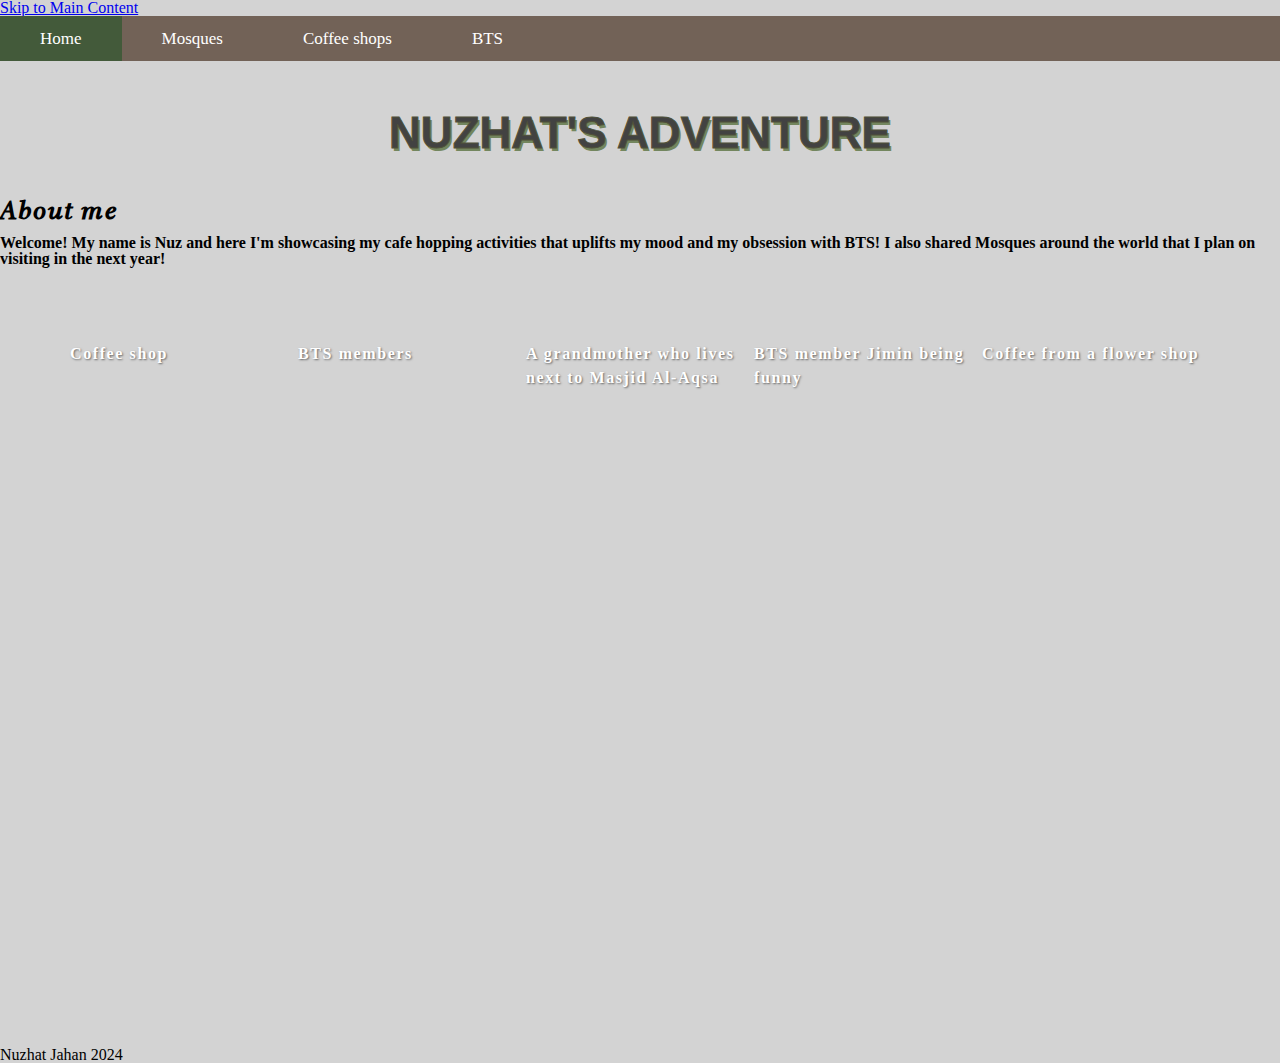
<file: index.html>
<!DOCTYPE html>
<html lang="en">
<head>
    <meta charset="UTF-8">
    <meta http-equiv="X-UA-Compatible" content="IE=edge">
    <meta name="viewport" content="width=device-width, initial-scale=1.0">
    <link href="https://fonts.googleapis.com/css?family=Tiro+Tamil" rel="stylesheet">
    <link href="https://fonts.googleapis.com/css?family=Roboto" rel="stylesheet">
    <link href="https://fonts.googleapis.com/css?family=Patua+One" rel="stylesheet">
    <link href="https://fonts.googleapis.com/css?family=Bebas+Neue" rel="stylesheet">
    <link rel="stylesheet" href="https://cdnjs.cloudflare.com/ajax/libs/font-awesome/4.7.0/css/font-awesome.min.css">
    <link rel="shortcut icon" type="image/x-icon" href="/images/favicon.ico?">
    <link rel="stylesheet" href="css/html5reset.css">
    <link rel="stylesheet" href="css/style.css">
    <title>Home</title>

<style>

</style>
</head>

<body>
    <header>
        <a class = "skip" href="#skip">Skip to Main Content</a>
        <nav>
            <div class="topnav">
                <a href="index.html" class="active">Home</a>
                <a href="mosque.html">Mosques</a>
                <a href="coffee.html">Coffee shops</a>
                <a href="bts.html">BTS</a>
            </div>
        </nav>
        <h1>Nuzhat's Adventure</h1>
    <a id="button"></a>
    </header>
    <main id="skip">
    <div class="container-fluid">
        <h2>About me</h2>
        <h3>Welcome! My name is Nuz and here I'm showcasing my cafe hopping activities that uplifts my mood and my obsession with BTS! I also shared Mosques around the world that I plan on visiting in the next year!</h3>
        <div class="container">
                    <div class="gallery-wrap">
                        <div class="item item-6">
                            <article>
                                <h3>Coffee shop</h3>
                            </article>
                        </div>
                        <div class="item item-7">
                            <article>
                                <h3>BTS members</h3>
                            </article>
                        </div>
                        <div class="item item-8">
                            <article>
                                <h3>A grandmother who lives next to Masjid Al-Aqsa</h3>
                            </article>
                        </div>
                        <div class="item item-9">
                            <article>
                                <h3>BTS member Jimin being funny</h3>
                            </article>
                        </div>
                        <div class="item item-10">
                            <article>
                                <h3>Coffee from a flower shop</h3>
                            </article>
                        </div>
                    </div>
        </div>
    </div>

    </main>

    <footer>
        <p>Nuzhat Jahan 2024</p>
    </footer>


</body>
</html>
</file>
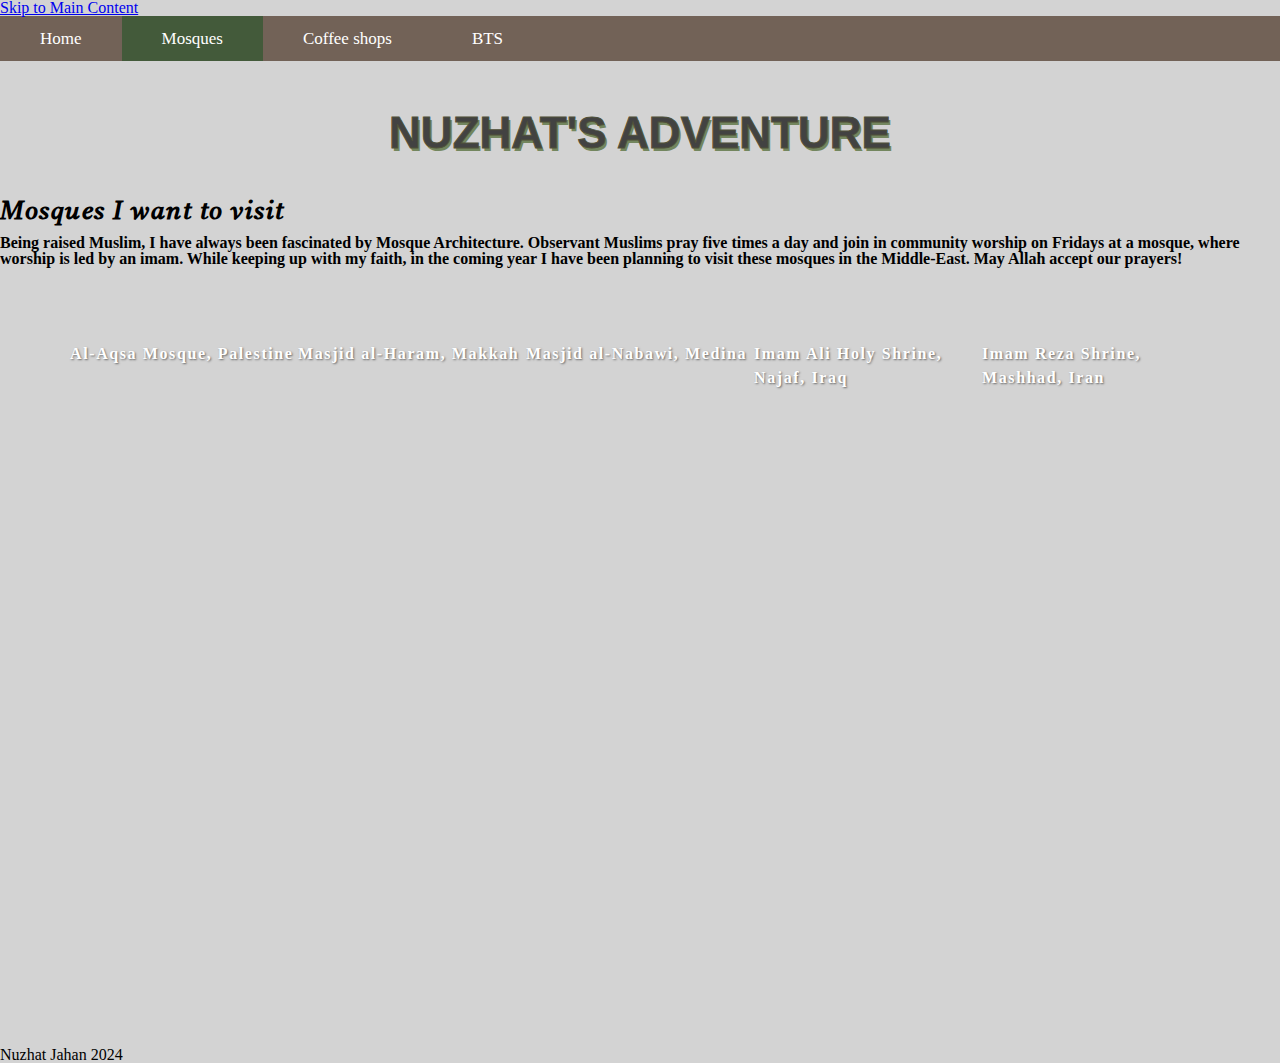
<file: mosque.html>
<!DOCTYPE html>
<html lang="en">
<head>
    <meta charset="UTF-8">
    <meta http-equiv="X-UA-Compatible" content="IE=edge">
    <meta name="viewport" content="width=device-width, initial-scale=1.0">
    <link href="https://fonts.googleapis.com/css?family=Tiro+Tamil" rel="stylesheet">
    <link href="https://fonts.googleapis.com/css?family=Roboto" rel="stylesheet">
    <link href="https://fonts.googleapis.com/css?family=Patua+One" rel="stylesheet">
    <link href="https://fonts.googleapis.com/css?family=Bebas+Neue" rel="stylesheet">
    <link rel="stylesheet" href="https://cdnjs.cloudflare.com/ajax/libs/font-awesome/4.7.0/css/font-awesome.min.css">
    <link rel="shortcut icon" type="image/x-icon" href="/images/favicon.ico?">
    <link rel="stylesheet" href="css/html5reset.css">
    <link rel="stylesheet" href="css/style.css">
    <title>Mosque</title>

<style>

</style>
</head>

<body>
    <header>
        <a class = "skip" href="#skip">Skip to Main Content</a>
        <nav>
            <div class="topnav">
                <a href="index.html">Home</a>
                <a href="mosque.html" class="active">Mosques</a>
                <a href="coffee.html">Coffee shops</a>
                <a href="bts.html">BTS</a>
            </div>
        </nav>
        <h1>Nuzhat's Adventure</h1>

    </header>
    <main id="skip">
    <div class="container-fluid">
        <h2>Mosques I want to visit</h2>
        <h3>Being raised Muslim, I have always been fascinated by Mosque Architecture. Observant Muslims pray five times a day and join in community worship on Fridays at a mosque, where worship is led by an imam. While keeping up with my faith, in the coming year I have been planning to visit these mosques in the Middle-East. May Allah accept our prayers!</h3>
        <div class="container">
                    <div class="gallery-wrap">
                        <div class="item item-1">
                            <article>
                                <h3>Al-Aqsa Mosque, Palestine</h3>
                            </article>
                        </div>
                        <div class="item item-2">
                            <article>
                                <h3>Masjid al-Haram, Makkah</h3>
                            </article>
                        </div>
                        <div class="item item-3">
                            <article>
                                <h3>Masjid al-Nabawi, Medina</h3>
                            </article>
                        </div>
                        <div class="item item-4">
                            <article>
                                <h3>Imam Ali Holy Shrine, Najaf, Iraq</h3>
                            </article>
                        </div>
                        <div class="item item-5">
                            <article>
                                <h3>Imam Reza Shrine, Mashhad, Iran</h3>
                            </article>
                        </div>
                    </div>
        </div>
    </div>

    </main>

    <footer>
        <p>Nuzhat Jahan 2024</p>
    </footer>



</body>
</file>
<file: css/style.css>
body {
    margin: 0;
    padding: 0;
    border: 0;
    outline: 0;
    font-size: 100%;
    background: transparent;
    display: block;
    /*vertical-align: baseline;*/
    line-height: 1;
    height: 100vh;
    background-color: lightgray;
}
.skip a {
    position: absolute;
    top: -50px;
    left: 10px;
    padding: 6px;
    -webkit-transition: top 1s ease-out;
    transition: top 1s ease-out;
    z-index: 1;
    padding: 10px;
    width: 130px;
    box-sizing: border-box;
    background-color: #F3FBEF;
    border-radius: 7px;
    border: 2px solid #4D543B;
    margin: auto;
    box-shadow: 2px 2px 5px #4D543B, inset 0px 0px 7px rgba(0, 0, 0, 0.3);
    color: #4D543B;
    font-family: 'Patua One';
    font-size: 15px;
    text-align: center;
    text-decoration: none;
}
a{
    vertical-align: baseline;
    background: transparent;
}
a:-webkit-any-link {
    color: -webkit-link;
    cursor: pointer;
}
h1{
    display: block;
    margin-block-start: 0.67em;
    margin-block-end: 0.67em;
    margin-inline-start: 0px;
    margin-inline-end: 0px;
    font-weight: bold;
    text-align: center;
    margin-top: 50px;
    margin-bottom: 30px;
    font-family: 'Patua One';
    font-size: 80px;
    color: white;
    -webkit-text-stroke-width: 1px;
    -webkit-text-stroke-color: #505139;
    text-shadow: 2px 3px #73865e;
}
h2{
    display: block;
    margin-block-start: 0.83em;
    margin-block-end: 0.83em;
    margin-inline-start: 0px;
    margin-inline-end: 0px;
    font-weight: bold;
    font-family: 'Tiro Tamil';
    font-style: italic;
    margin: 10px 0px;
    font-size: 25px;
    letter-spacing: 1.5px;
}
header h2{
    text-align: center;
}
.pic {
    grid-area: 2/1/3/7;
    height: 480px;
    align-self: center;
    justify-self: center;
    background-color: rgba(252, 252, 252, 0.2);
    border-radius: 80px;
    box-shadow: 10px 10px 20px rgb(0 0 0 / 40%), inset 0px 0px 25px rgb(0 0 0 / 30%);
}

.summary {
    grid-area: 3/1/4/7;
    align-self: start;
    margin-left: 30px;
    margin-right: 30px;
    padding: 25px;
    border-radius: 50px;
    box-shadow: 10px 10px 20px rgb(0 0 0 / 40%), inset 0px 0px 25px rgb(0 0 0 / 30%);
}

/*accordion code*/
html,body{
    width: 100%;
    height: 100%;
  }

  .container{
    padding: 75px 0;
    margin: 0 auto;
    width: 1140px;
  }

  h1{
    position: relative;
    margin-bottom: 45px;
    font-family: 'Oswald', sans-serif;
    font-size: 44px;
    text-transform: uppercase;
    color: #424242;
  }

  .gallery-wrap {
    display: flex;
    flex-direction: row;
    width: 100%;
    height: 70vh;
  }

  .item {
    flex: 1;
    height: 100%;
    background-position: center;
    background-size: cover;
    background-repeat: none;
    transition: flex 0.8s ease;

    &:hover{
      flex: 7;
    }
  }

  .item-1 {
    background-image: url('https://images.unsplash.com/photo-1552423314-cf29ab68ad73?q=80&w=2940&auto=format&fit=crop&ixlib=rb-4.0.3&ixid=M3wxMjA3fDB8MHxwaG90by1wYWdlfHx8fGVufDB8fHx8fA%3D%3D');
  }

  .item-2 {
    background-image: url('https://images.unsplash.com/photo-1513072064285-240f87fa81e8?q=80&w=2727&auto=format&fit=crop&ixlib=rb-4.0.3&ixid=M3wxMjA3fDB8MHxwaG90by1wYWdlfHx8fGVufDB8fHx8fA%3D%3D');
  }

  .item-3 {
    background-image: url('https://images.unsplash.com/photo-1575225863277-3a490de4e694?q=80&w=2787&auto=format&fit=crop&ixlib=rb-4.0.3&ixid=M3wxMjA3fDB8MHxwaG90by1wYWdlfHx8fGVufDB8fHx8fA%3D%3D');
  }

  .item-4 {
    background-image: url('https://i.pinimg.com/564x/0b/2c/3b/0b2c3bbe63282e5f012ba2e6d7b4aecc.jpg');
  }

  .item-5 {
    background-image: url('https://i.pinimg.com/564x/50/34/7a/50347a48a92401a19a83f8be111354de.jpg');
  }

  .item-6{
    background-image: url('https://i.pinimg.com/564x/a9/f5/94/a9f594e99a5740a4bc17cb5ab0bcde1d.jpg');
  }
  .item-7{
    background-image: url('https://i.pinimg.com/564x/50/67/c7/5067c73ec741194c52c19e085da8490b.jpg');
  }
  .item-8{
    background-image: url('https://i.pinimg.com/736x/49/1d/7e/491d7e06a4d7b3d2c0a8161cf67902b8.jpg');
  }
  .item-9{
    background-image: url('https://i.pinimg.com/564x/3e/7e/5a/3e7e5a66a25866af4dd43bf243b5b9c0.jpg');
  }
  .item-10{
    background-image: url('https://i.pinimg.com/736x/40/03/29/4003292c2b0e220dfd4e2952ff7bfc9b.jpg');
  }

/*Navigation bar*/
  .topnav {
    overflow: hidden;
    background-color: #726257;
    display: flex;
  }

  .topnav a {
    float: left;
    color: #fff;
    text-align: center;
    padding: 14px 40px;
    text-decoration: none;
    font-size: 17px;
    font-family: Georgia;
  }

  .topnav a:hover {
    background-color: #4a3c34;
    color: #fff;
  }

  .topnav a .active {
    background-color: #726257;
    color: #fff;
  }

nav {
    margin: 0;
    padding: 0;
}

/*background code*/
.container-fluid{
    background-image: url("https://images.unsplash.com/photo-1531685250784-7569952593d2?q=80&w=2874&auto=format&fit=crop&ixlib=rb-4.0.3&ixid=M3wxMjA3fDB8MHxwaG90by1wYWdlfHx8fGVufDB8fHx8fA%3D%3D");
    background-attachment: fixed;
    background-repeat: no-repeat;
    background-size: 100vw 100vh;
 }

 /*mobile*/
 @media only screen and (max-width: 768px) {

    .topnav {
        display: block;
        text-align: center;
    }
    .topnav a {
        display: block;
        padding: 10px 0;
    }
    .skip {
        display: block;
        text-align: center;
    }
    header {
        text-align: center;
    }
    h1 {
        font-size: 24px;
    }
}
/*bts video*/
.video{
	display: block;
	width: 90%;
	border: 2px solid black;
	margin: 0 auto;
}

<!--------------bts.html------------------------->
figure{
  position: relative;
	padding-top: 25px;
	height: 0;
	text-align: center;
	margin: 0 auto;
	width: 566px;
}

#myVideo,
.thumbs {
	width: 70%;
	height: 70%;
	outline: none;
  align-content: center;
}

.thumb {
	width: 23%;
	display: inline-table;
	border: 1px solid #919191;
	text-transform: uppercase;
	line-height: 50px;
	background-size: 100% auto;
	cursor: pointer;
	font-size: 80%;
  background-color: #f0f0f0;
  border: 1px solid #ccc;
  padding: 5px 10px;
  margin: 5px;
  cursor: pointer;
  border-radius: 5px;
}
.thumb:hover {
  background-color: #e0e0e0;
}

@media only screen and (max-width: 600px) {
	#videoHolder {
		width: calc(100% - 20px);
		margin: 0 10px;
	}
	#myVideo,
	.thumbs {
		width: 100%;
		height: auto;
	}
}
<!---------------bts.html------------------------>
.video {
  position: relative;
}

.controls {
  position: absolute;
  bottom: 0;
  left: 0;
  width: 100%;
  background-color: rgba(0, 0, 0, 0.5);
  padding: 10px;
  box-sizing: border-box;
}

.control-btn {
  background-color: #f0f0f0;
  border: 1px solid #ccc;
  padding: 5px 10px;
  margin: 5px;
  cursor: pointer;
  border-radius: 5px;
}

.control-btn:hover {
  background-color: #e0e0e0;
}

#seekBar {
  width: 62%;
  margin-top: 5px;
}

#seekBar::-webkit-slider-thumb {
  -webkit-appearance: none;
  appearance: none;
  width: 12px;
  height: 12px;
  border-radius: 50%;
  background-color: #fff;
  cursor: pointer;
  box-shadow: 0 0 2px rgba(0, 0, 0, 0.5);
}
nav .active {
  background-color: #435A3A;
  color: #fff;
}
.thumb.active {
  background-color: #65395C!important;
  color: #fff !important;
}
<!--------------------------coofeee.html------------->
*{
  margin: 0px;
  padding: 0px;
}

.grid-container {
  display: flex;
  justify-content: center;
  align-items: center;
  flex-wrap: wrap;
  gap: 20px;
  padding: 20px;
}


.flip-box{
	width: 330px;
	height: 420px;
	border-radius: 4px;
	box-shadow: 0px 4px 16px #111;
	cursor: pointer;
	perspective: 1000px;
  padding: 8px;
}
.flip-box-inner{
	position: relative;
	width: 100%;
	height: 100%;
	text-align: center;
	transform-style: preserve-3d;
	transition: transform 0.8s;
  display: flex;
  justify-content: center;
  align-items: center;
}
.flip-box-inner img{
	border-radius: 4px;
	width: 300px;
	height: 400px;
  border-radius: 4px;
  max-width: 100%;
  max-height: 100%;
  position: absolute;
  top: 50%;
  left: 50%;
  transform: translate(-50%, -50%);
}

.flip-box-front, .flip-box-back{
	position: absolute;
	width: 330px;
	height: 420px;
	backface-visibility: hidden;
	border-radius: 4px;
}
.flip-box:hover .flip-box-inner{
	transform: rotateY(180deg);
}
.flip-box-back{
	width: 330px;
	height: 420px;
	background-color: #4A5759;
	color: white;
	transform: rotateY(180deg);
  flex-direction: column; /* Align content vertically */
  justify-content: center; /* Center content vertically */
  align-items: center;
  text-align: center;
/*   padding-top: 20px; */

}

.flip-box-back p{
	margin: 6px 12px;
	font-size: 16px;
	line-height: 1.6;
  font-weight: 500;
	letter-spacing: 0.1;
}
.container h3{
  color: white;
  text-shadow: 1px 1px 2px rgba(0, 0, 0, 0.5);
  letter-spacing: 0.1em;
  line-height: 1.5;
}
</file>
